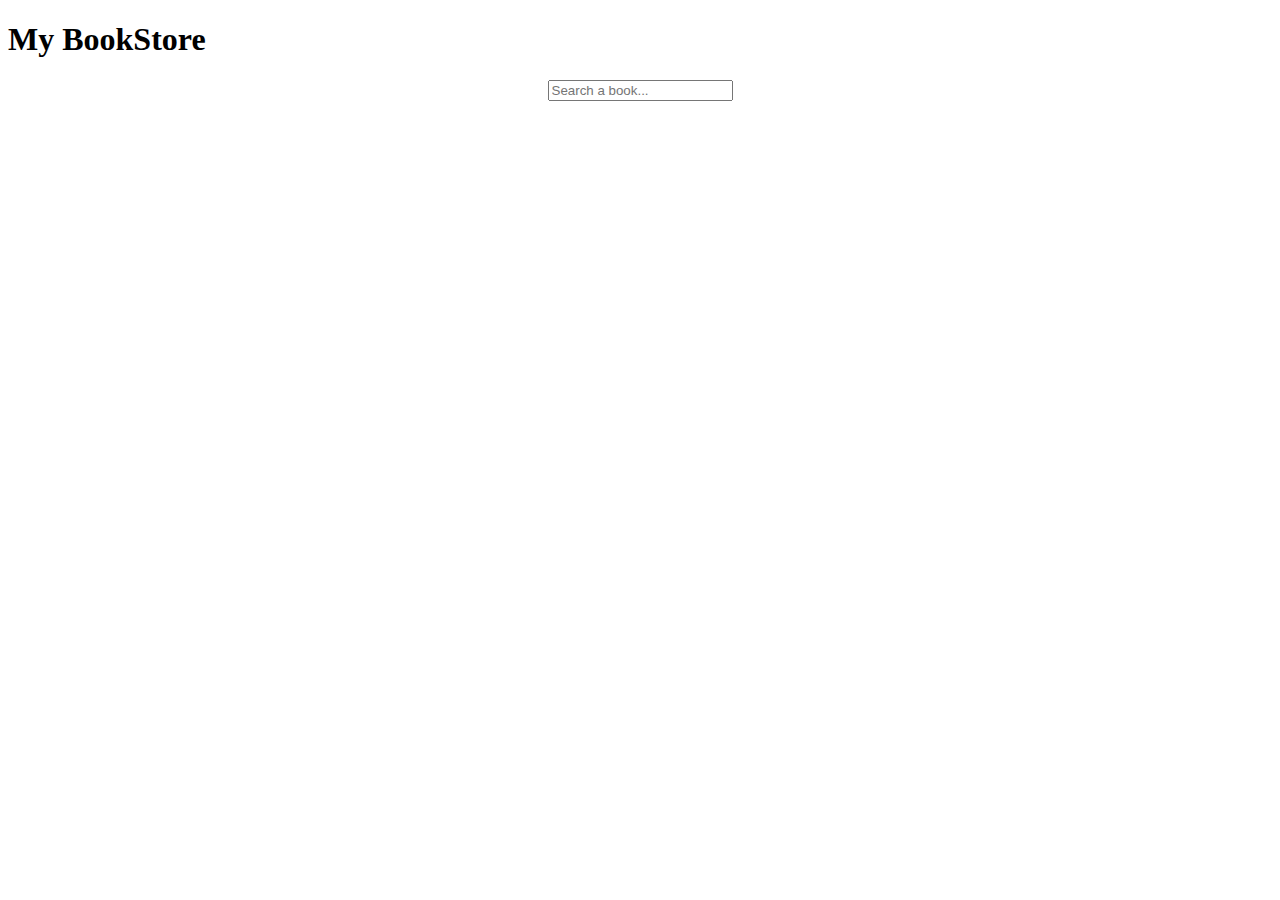
<file: LIBROS OOP/index.html>
<!DOCTYPE html>
<html lang="en">

<head>
    <meta charset="UTF-8">
    <meta name="viewport" content="width=device-width, initial-scale=1.0">
    <meta http-equiv="X-UA-Compatible" content="ie=edge">
    <title>OOP</title>
    <link rel="stylesheet" href="style.css">
</head>

<body>

    <h1>My BookStore</h1>
    <div class="input">
        <input type="text" id="input" placeholder="Search a book..." />

    </div>
    <div class="container"></div>
    <script src="main.js"></script>
</body>

</html>
</file>
<file: LIBROS OOP/style.css>
.portada{
    width: 150px;
}

.container{
    display:flex;
    flex-wrap: wrap;
}

.desc{
    font-size:13px;
}

.titulo{
    color: black;
    font-size: 18px;
}

.input{
    display: flex;
    justify-content: center;
    margin-bottom: 10px;
}
/* entire container, keeps perspective */
.flip-container {
    perspective: 1000px;
    margin: 10px;
}
	/* flip the pane when hovered */
	.flip-container:hover .flipper, .flip-container.hover .flipper {
		transform: rotateY(180deg);
	}

.flip-container, .front, .back {
	width: 150px;
	height: 250px;
}

/* flip speed goes here */
.flipper {
	transition: 0.6s;
	transform-style: preserve-3d;

	position: relative;
}

/* hide back of pane during swap */
.front, .back {
	backface-visibility: hidden;

	position: absolute;
	top: 0;
	left: 0;
}

/* front pane, placed above back */
.front {
	z-index: 2;
	/* for firefox 31 */
    transform: rotateY(0deg);
    /* background-color: green; */
}

/* back, initially hidden pane */
.back {
    transform: rotateY(180deg);
     text-align: center;
     padding: 5px;
     background-color: rgba(42, 8, 235, 0.747); 
     color: white;
}
</file>
